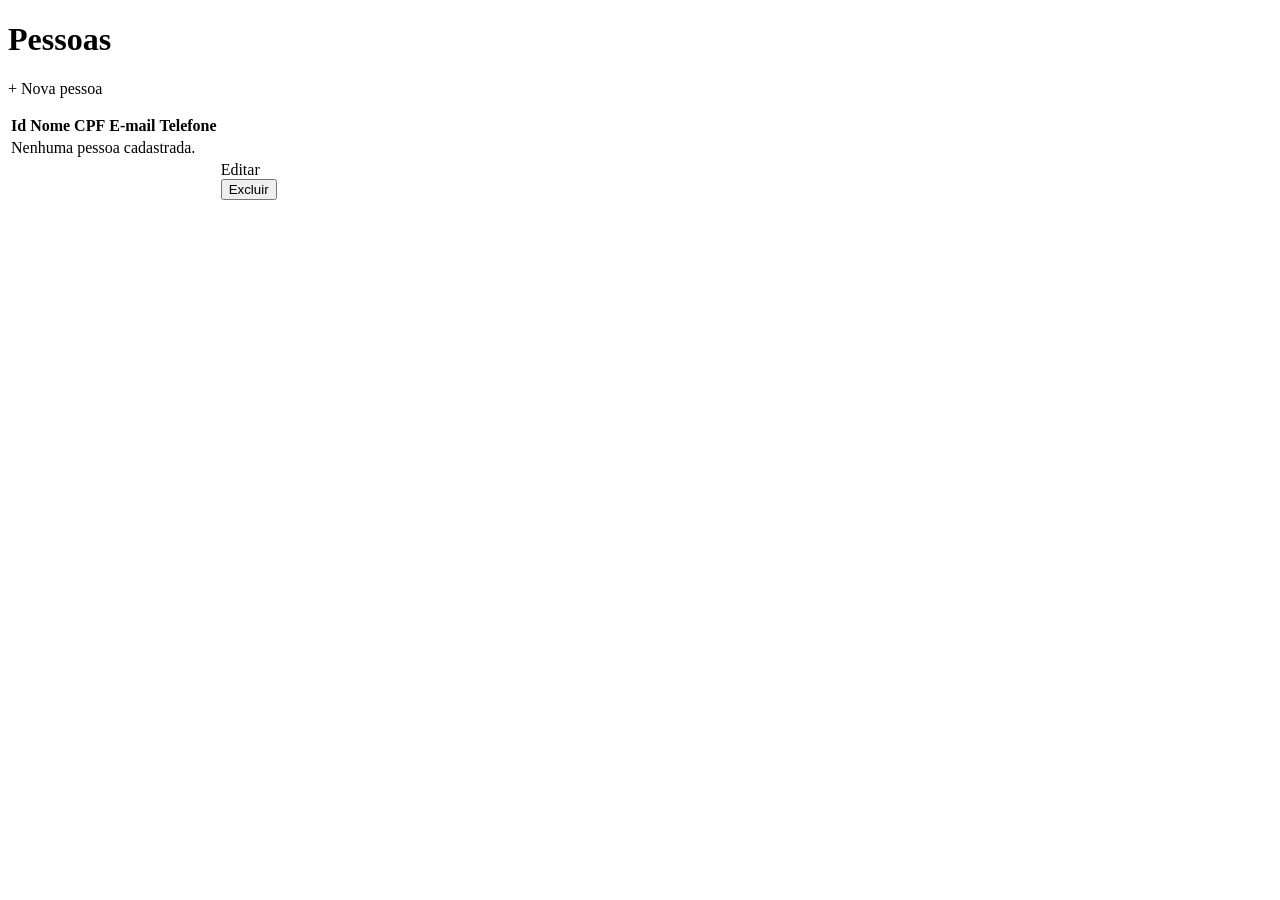
<file: src/main/resources/templates/pessoa/index.html>
<!DOCTYPE html>
<html lang="pt-BR" xmlns:th="http://www.thymeleaf.org">
<head>
    <meta charset="UTF-8">
    <meta name="viewport" content="width=device-width, initial-scale=1">
    <title>Pessoas - Garagem de Veículos</title>
    <link rel="stylesheet" th:href="@{/css/app.css}">
</head>
<body>
<div th:replace="~{fragments/layout :: topo('pessoas')}"></div>

<main class="pagina">
    <div class="cabecalho">
        <h1>Pessoas</h1>
        <a class="botao" th:href="@{/pessoas/novo}">+ Nova pessoa</a>
    </div>

    <!-- Mensagens enviadas pelo Controller (aparecem so se existirem) -->
    <p class="alerta sucesso" th:if="${mensagem}" th:text="${mensagem}"></p>
    <p class="alerta erro" th:if="${erro}" th:text="${erro}"></p>

    <div class="cartao tabela">
        <table>
            <thead>
            <tr>
                <th>Id</th>
                <th>Nome</th>
                <th>CPF</th>
                <th>E-mail</th>
                <th>Telefone</th>
                <th></th>
            </tr>
            </thead>
            <tbody>
            <tr th:if="${#lists.isEmpty(pessoas)}">
                <td class="vazio" colspan="6">Nenhuma pessoa cadastrada.</td>
            </tr>
            <tr th:each="x : ${pessoas}">
                <td th:text="${x.id}"></td>
                <td th:text="${x.nome}"></td>
                <td th:text="${x.cpf}"></td>
                <td th:text="${x.email}"></td>
                <td th:text="${x.telefone}"></td>
                <td class="acoes">
                    <a class="botao botao-cinza botao-pequeno" th:href="@{/pessoas/{id}/editar(id=${x.id})}">Editar</a>
                    <!-- Confirmacao antes de excluir -->
                    <form class="inline" method="post"
                          th:action="@{/pessoas/{id}/excluir(id=${x.id})}"
                          onsubmit="return confirm('Tem certeza que deseja excluir esta pessoa?');">
                        <button type="submit" class="botao botao-vermelho botao-pequeno">Excluir</button>
                    </form>
                </td>
            </tr>
            </tbody>
        </table>
    </div>
</main>
</body>
</html>
</file>
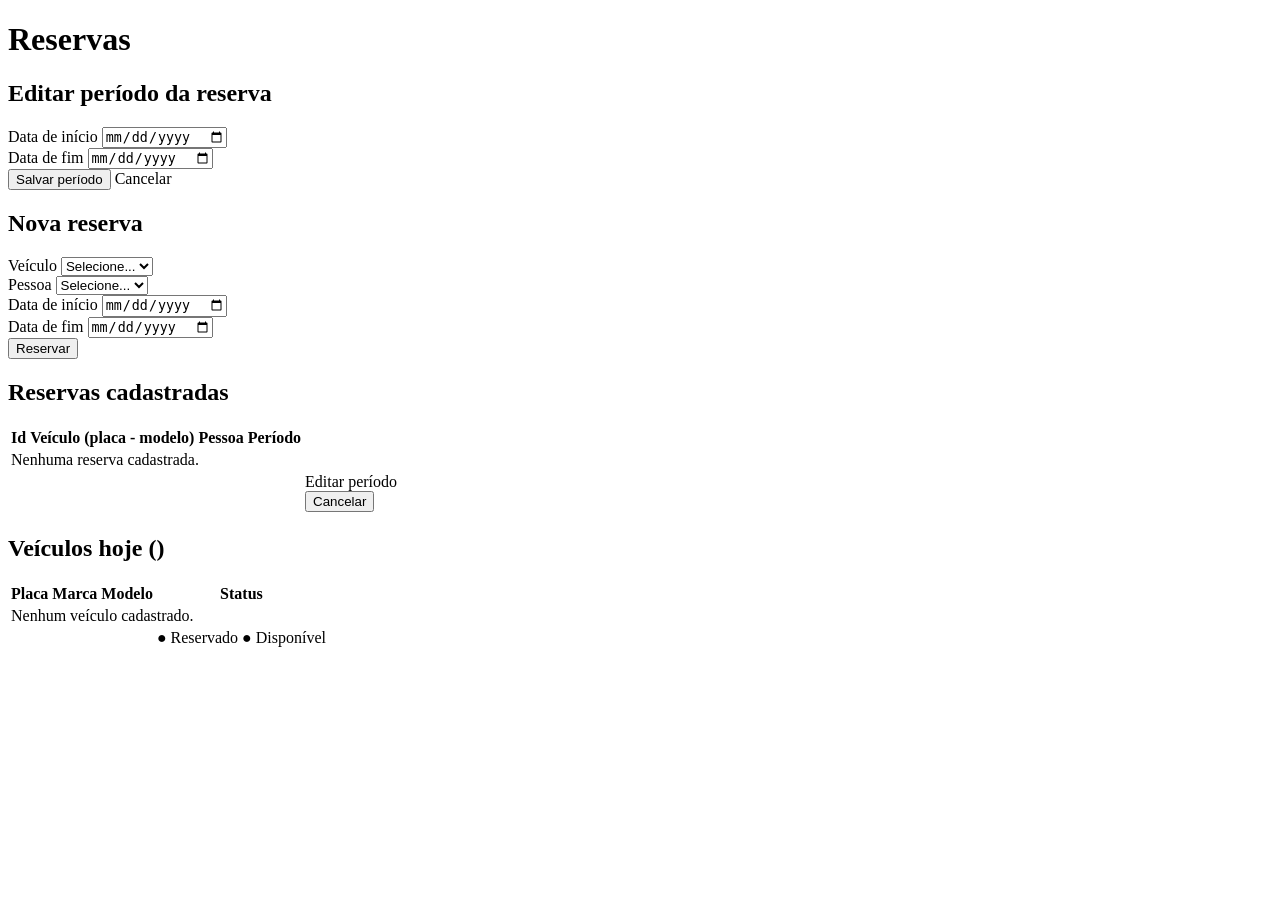
<file: src/main/resources/templates/reserva/index.html>
<!DOCTYPE html>
<html lang="pt-BR" xmlns:th="http://www.thymeleaf.org">
<head>
    <meta charset="UTF-8">
    <meta name="viewport" content="width=device-width, initial-scale=1">
    <title>Reservas - Garagem de Veículos</title>
    <link rel="stylesheet" th:href="@{/css/app.css}">
</head>
<body>
<div th:replace="~{fragments/layout :: topo('reservas')}"></div>

<main class="pagina">
    <div class="cabecalho">
        <h1>Reservas</h1>
    </div>

    <!-- Mensagens enviadas pelo Controller -->
    <p class="alerta sucesso" th:if="${mensagem}" th:text="${mensagem}"></p>
    <p class="alerta erro" th:if="${erro}" th:text="${erro}"></p>

    <!-- ============ EDITAR PERIODO (aparece so quando clicou em Editar) ============ -->
    <section class="cartao secao" th:if="${reservaEmEdicao}">
        <h2>Editar período da reserva <span th:text="${reservaEmEdicao.id}"></span></h2>
        <form method="post" th:action="@{/reservas/{id}/editar(id=${reservaEmEdicao.id})}">
            <div class="linha-form">
                <div>
                    <label for="editInicio">Data de início</label>
                    <input type="date" id="editInicio" name="dataInicio" th:value="${reservaEmEdicao.dataInicio}" required>
                </div>
                <div>
                    <label for="editFim">Data de fim</label>
                    <input type="date" id="editFim" name="dataFim" th:value="${reservaEmEdicao.dataFim}" required>
                </div>
            </div>
            <div class="botoes-form">
                <button type="submit" class="botao">Salvar período</button>
                <a class="botao botao-cinza" th:href="@{/}">Cancelar</a>
            </div>
        </form>
    </section>

    <!-- ============ NOVA RESERVA ============ -->
    <section class="cartao secao" th:unless="${reservaEmEdicao}">
        <h2>Nova reserva</h2>
        <form method="post" th:action="@{/reservas/novo}">
            <div class="linha-form">
                <div>
                    <label for="veiculoId">Veículo</label>
                    <select id="veiculoId" name="veiculoId" required>
                        <option value="">Selecione...</option>
                        <option th:each="v : ${veiculos}" th:value="${v.id}"
                                th:text="${v.placa + ' - ' + v.modelo}"></option>
                    </select>
                </div>
                <div>
                    <label for="pessoaId">Pessoa</label>
                    <select id="pessoaId" name="pessoaId" required>
                        <option value="">Selecione...</option>
                        <option th:each="p : ${pessoas}" th:value="${p.id}" th:text="${p.nome}"></option>
                    </select>
                </div>
                <div>
                    <label for="dataInicio">Data de início</label>
                    <input type="date" id="dataInicio" name="dataInicio" required>
                </div>
                <div>
                    <label for="dataFim">Data de fim</label>
                    <input type="date" id="dataFim" name="dataFim" required>
                </div>
            </div>
            <div class="botoes-form">
                <button type="submit" class="botao">Reservar</button>
            </div>
        </form>
    </section>

    <!-- ============ LISTA DE RESERVAS ============ -->
    <h2 class="titulo-secao">Reservas cadastradas</h2>
    <div class="cartao tabela">
        <table>
            <thead>
            <tr>
                <th>Id</th>
                <th>Veículo (placa - modelo)</th>
                <th>Pessoa</th>
                <th>Período</th>
                <th></th>
            </tr>
            </thead>
            <tbody>
            <tr th:if="${#lists.isEmpty(linhasReservas)}">
                <td class="vazio" colspan="5">Nenhuma reserva cadastrada.</td>
            </tr>
            <tr th:each="l : ${linhasReservas}">
                <td th:text="${l.reserva.id}"></td>
                <td th:text="${l.veiculo}"></td>
                <td th:text="${l.pessoa}"></td>
                <td th:text="${#temporals.format(l.reserva.dataInicio, 'dd/MM/yyyy') + ' a ' + #temporals.format(l.reserva.dataFim, 'dd/MM/yyyy')}"></td>
                <td class="acoes">
                    <a class="botao botao-cinza botao-pequeno" th:href="@{/reservas/{id}/editar(id=${l.reserva.id})}">Editar período</a>
                    <form class="inline" method="post"
                          th:action="@{/reservas/{id}/excluir(id=${l.reserva.id})}"
                          onsubmit="return confirm('Tem certeza que deseja cancelar esta reserva?');">
                        <button type="submit" class="botao botao-vermelho botao-pequeno">Cancelar</button>
                    </form>
                </td>
            </tr>
            </tbody>
        </table>
    </div>

    <!-- ============ STATUS DOS VEICULOS HOJE ============ -->
    <h2 class="titulo-secao">Veículos hoje (<span th:text="${#temporals.format(hoje, 'dd/MM/yyyy')}"></span>)</h2>
    <div class="cartao tabela">
        <table>
            <thead>
            <tr>
                <th>Placa</th>
                <th>Marca</th>
                <th>Modelo</th>
                <th>Status</th>
            </tr>
            </thead>
            <tbody>
            <tr th:if="${#lists.isEmpty(linhasVeiculos)}">
                <td class="vazio" colspan="4">Nenhum veículo cadastrado.</td>
            </tr>
            <tr th:each="l : ${linhasVeiculos}">
                <td th:text="${l.veiculo.placa}"></td>
                <td th:text="${l.veiculo.marca}"></td>
                <td th:text="${l.veiculo.modelo}"></td>
                <td>
                    <span class="reservado" th:if="${l.reservado}">● Reservado</span>
                    <span class="disponivel" th:unless="${l.reservado}">● Disponível</span>
                </td>
            </tr>
            </tbody>
        </table>
    </div>
</main>
</body>
</html>
</file>
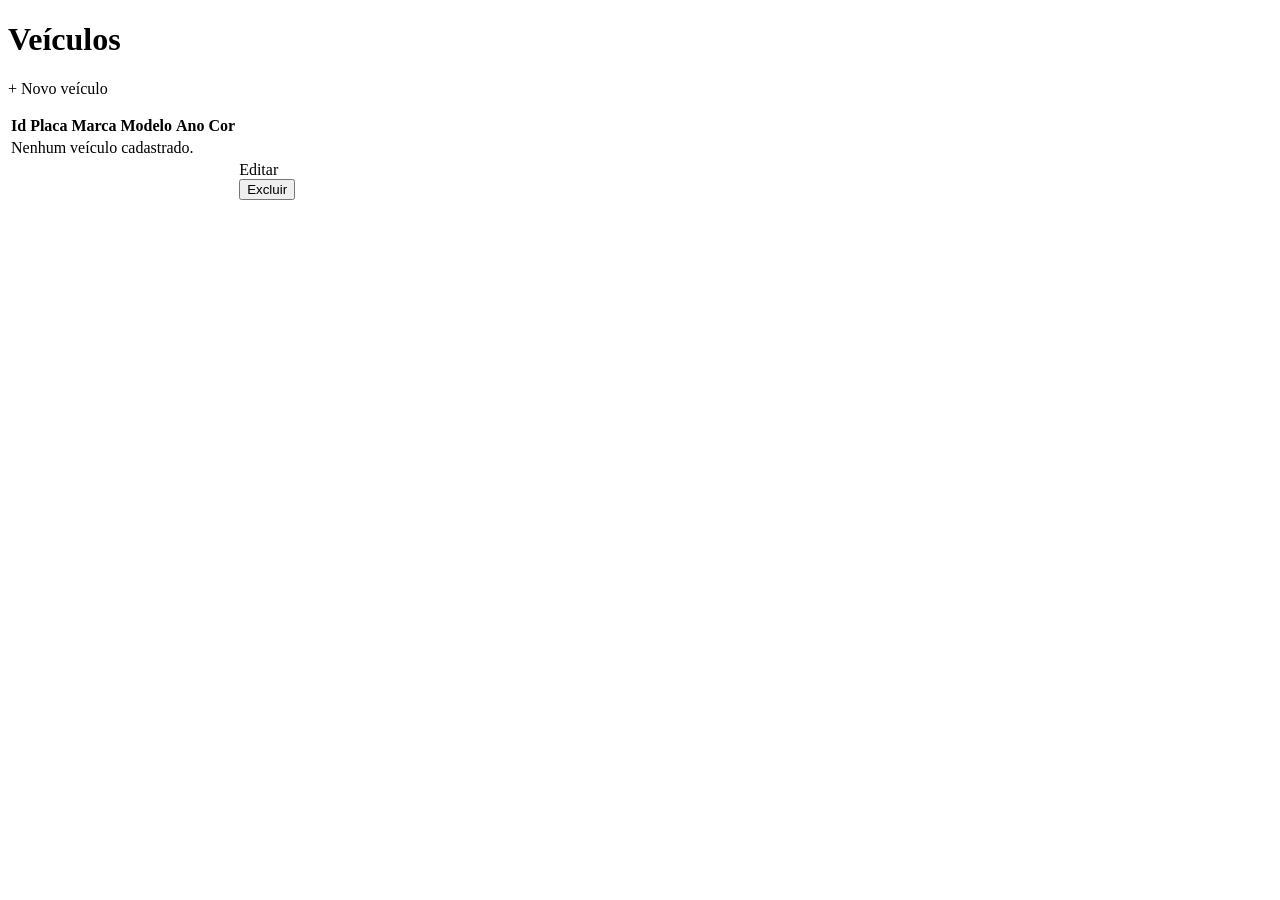
<file: src/main/resources/templates/veiculo/index.html>
<!DOCTYPE html>
<html lang="pt-BR" xmlns:th="http://www.thymeleaf.org">
<head>
    <meta charset="UTF-8">
    <meta name="viewport" content="width=device-width, initial-scale=1">
    <title>Veículos - Garagem de Veículos</title>
    <link rel="stylesheet" th:href="@{/css/app.css}">
</head>
<body>
<div th:replace="~{fragments/layout :: topo('veiculos')}"></div>

<main class="pagina">
    <div class="cabecalho">
        <h1>Veículos</h1>
        <a class="botao" th:href="@{/veiculos/novo}">+ Novo veículo</a>
    </div>

    <!-- Mensagens enviadas pelo Controller (aparecem so se existirem) -->
    <p class="alerta sucesso" th:if="${mensagem}" th:text="${mensagem}"></p>
    <p class="alerta erro" th:if="${erro}" th:text="${erro}"></p>

    <div class="cartao tabela">
        <table>
            <thead>
            <tr>
                <th>Id</th>
                <th>Placa</th>
                <th>Marca</th>
                <th>Modelo</th>
                <th>Ano</th>
                <th>Cor</th>
                <th></th>
            </tr>
            </thead>
            <tbody>
            <tr th:if="${#lists.isEmpty(veiculos)}">
                <td class="vazio" colspan="7">Nenhum veículo cadastrado.</td>
            </tr>
            <tr th:each="x : ${veiculos}">
                <td th:text="${x.id}"></td>
                <td th:text="${x.placa}"></td>
                <td th:text="${x.marca}"></td>
                <td th:text="${x.modelo}"></td>
                <td th:text="${x.ano}"></td>
                <td th:text="${x.cor}"></td>
                <td class="acoes">
                    <a class="botao botao-cinza botao-pequeno" th:href="@{/veiculos/{id}/editar(id=${x.id})}">Editar</a>
                    <!-- Confirmacao antes de excluir -->
                    <form class="inline" method="post"
                          th:action="@{/veiculos/{id}/excluir(id=${x.id})}"
                          onsubmit="return confirm('Tem certeza que deseja excluir este veículo?');">
                        <button type="submit" class="botao botao-vermelho botao-pequeno">Excluir</button>
                    </form>
                </td>
            </tr>
            </tbody>
        </table>
    </div>
</main>
</body>
</html>
</file>
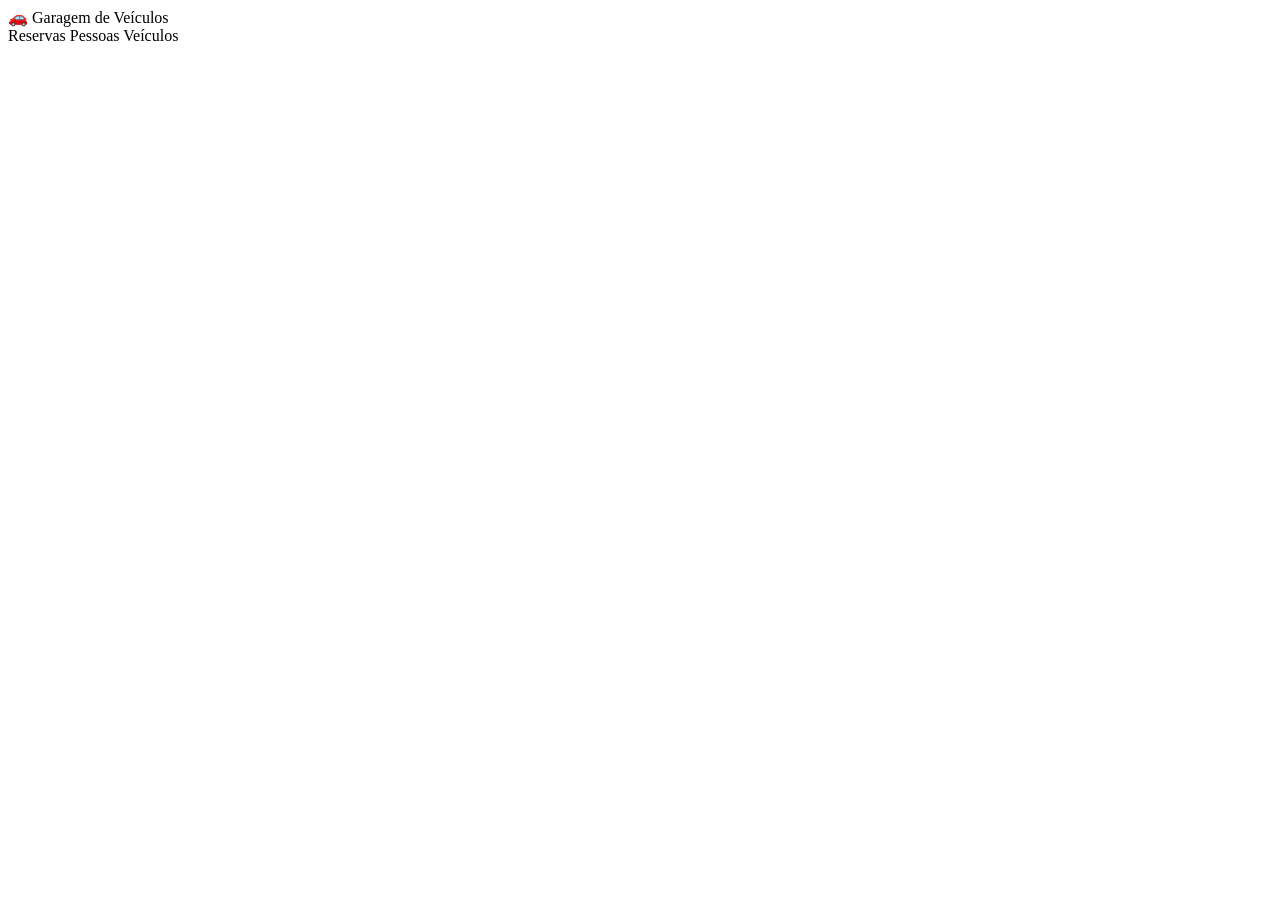
<file: src/main/resources/templates/fragments/layout.html>
<!DOCTYPE html>
<html lang="pt-BR" xmlns:th="http://www.thymeleaf.org">
<body>
<!-- Menu reutilizado por todas as telas. Parametro: pagina ativa (reservas, pessoas, veiculos) -->
<header class="topo" th:fragment="topo(ativa)">
    <div class="topo-conteudo">
        <span class="marca">🚗 Garagem de Veículos</span>
        <nav class="menu">
            <a th:href="@{/}" th:classappend="${ativa == 'reservas'} ? 'ativo'">Reservas</a>
            <a th:href="@{/pessoas}" th:classappend="${ativa == 'pessoas'} ? 'ativo'">Pessoas</a>
            <a th:href="@{/veiculos}" th:classappend="${ativa == 'veiculos'} ? 'ativo'">Veículos</a>
        </nav>
    </div>
</header>
</body>
</html>
</file>
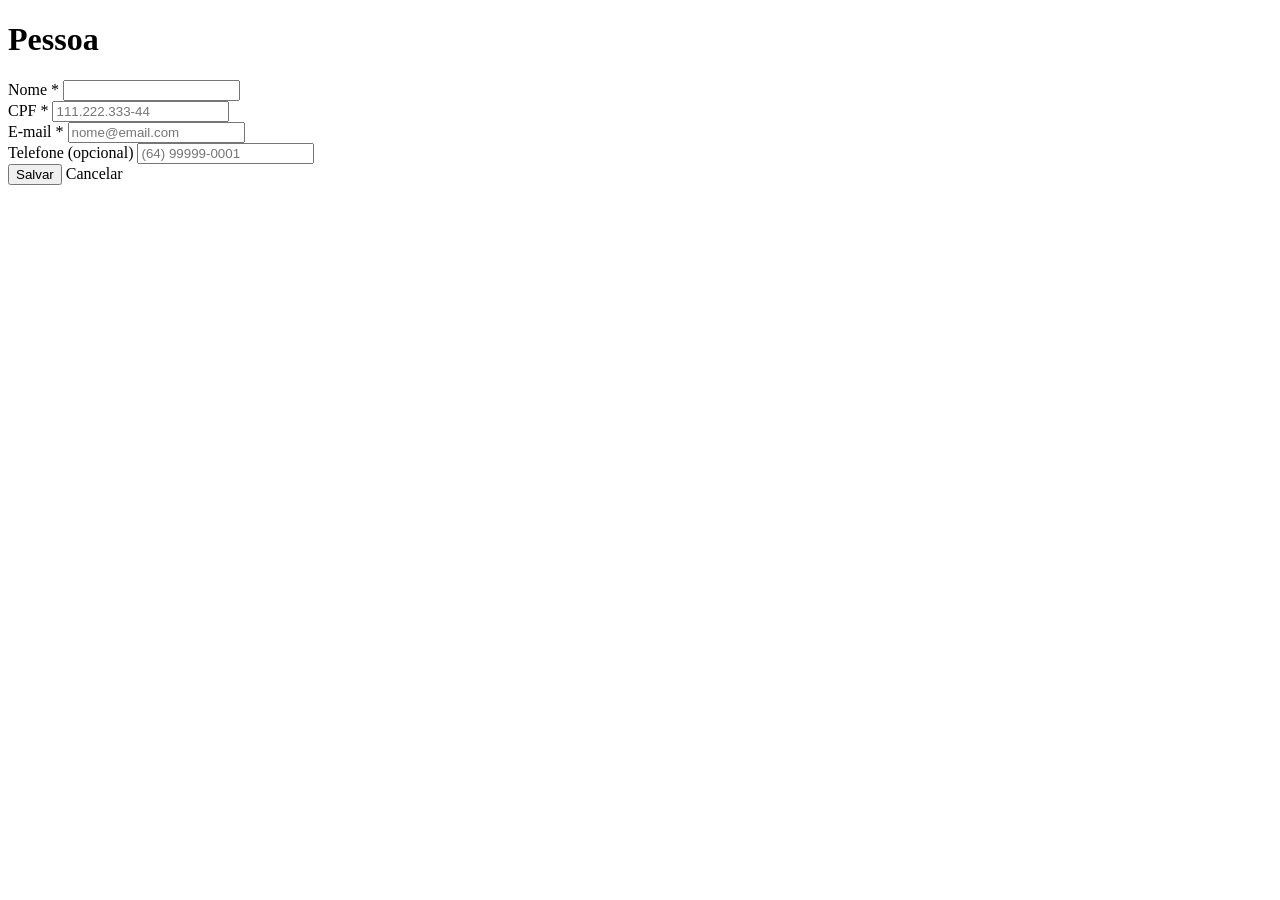
<file: src/main/resources/templates/pessoa/PessoaForm.html>
<!DOCTYPE html>
<html lang="pt-BR" xmlns:th="http://www.thymeleaf.org">
<head>
    <meta charset="UTF-8">
    <meta name="viewport" content="width=device-width, initial-scale=1">
    <title>Pessoa - Garagem de Veículos</title>
    <link rel="stylesheet" th:href="@{/css/app.css}">
</head>
<body>
<div th:replace="~{fragments/layout :: topo('pessoas')}"></div>

<main class="pagina estreita">
    <!-- O mesmo formulario serve para CADASTRAR (id = 0) e EDITAR (id > 0) -->
    <h1 th:text="${pessoa.id == 0} ? 'Nova pessoa' : 'Editar pessoa'">Pessoa</h1>

    <form class="cartao" method="post" th:object="${pessoa}"
          th:action="${pessoa.id == 0} ? @{/pessoas/novo} : @{/pessoas/{id}/editar(id=${pessoa.id})}">

        <label for="nome">Nome *</label>
        <input type="text" id="nome" th:field="*{nome}" placeholder="" th:errorclass="campo-erro">
        <div class="msg-erro" th:if="${#fields.hasErrors('nome')}" th:errors="*{nome}"></div>

        <label for="cpf">CPF *</label>
        <input type="text" id="cpf" th:field="*{cpf}" placeholder="111.222.333-44" th:errorclass="campo-erro">
        <div class="msg-erro" th:if="${#fields.hasErrors('cpf')}" th:errors="*{cpf}"></div>

        <label for="email">E-mail *</label>
        <input type="text" id="email" th:field="*{email}" placeholder="nome@email.com" th:errorclass="campo-erro">
        <div class="msg-erro" th:if="${#fields.hasErrors('email')}" th:errors="*{email}"></div>

        <label for="telefone">Telefone (opcional)</label>
        <input type="text" id="telefone" th:field="*{telefone}" placeholder="(64) 99999-0001" th:errorclass="campo-erro">

        <div class="botoes-form">
            <button type="submit" class="botao">Salvar</button>
            <a class="botao botao-cinza" th:href="@{/pessoas}">Cancelar</a>
        </div>
    </form>
</main>
</body>
</html>
</file>
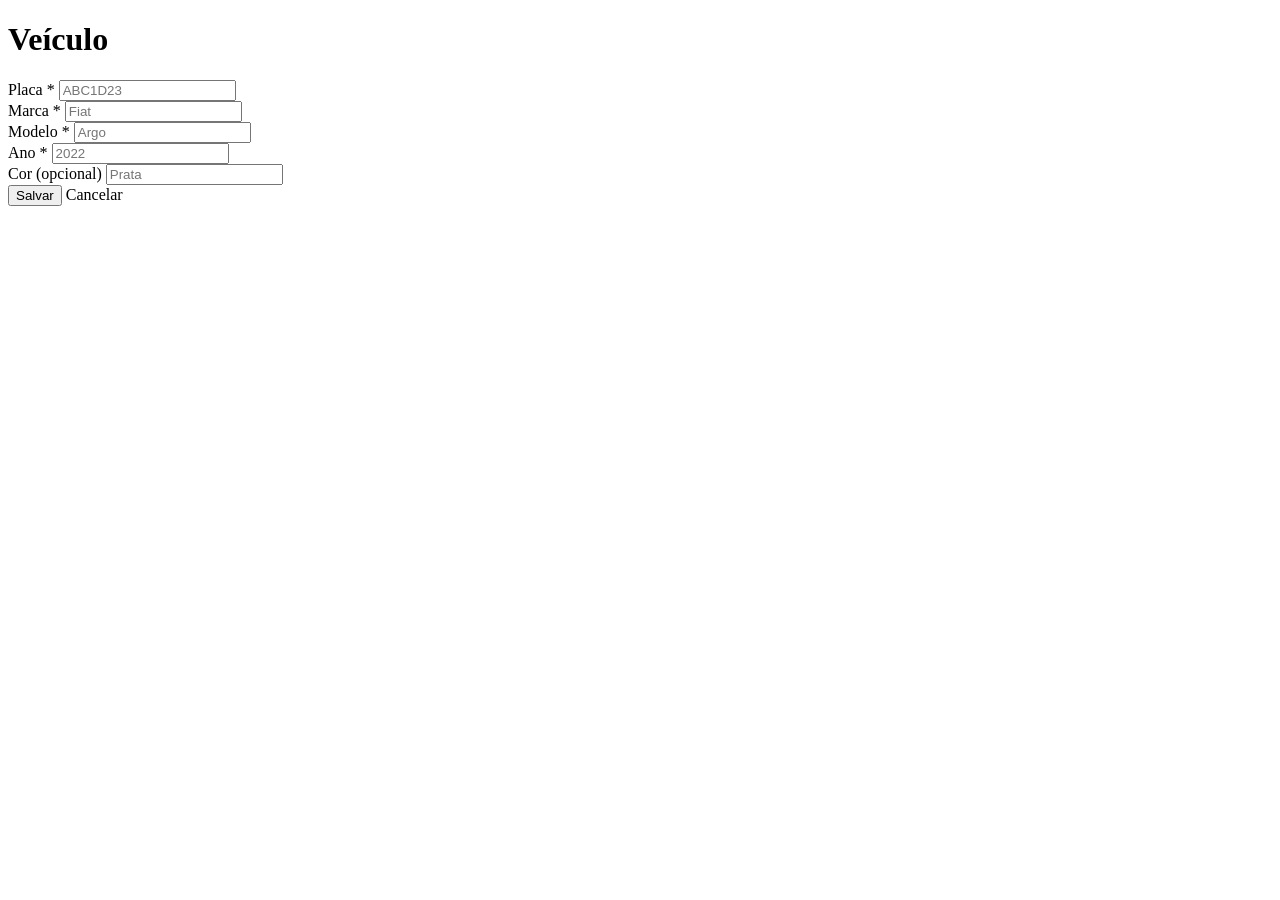
<file: src/main/resources/templates/veiculo/VeiculoForm.html>
<!DOCTYPE html>
<html lang="pt-BR" xmlns:th="http://www.thymeleaf.org">
<head>
    <meta charset="UTF-8">
    <meta name="viewport" content="width=device-width, initial-scale=1">
    <title>Veículo - Garagem de Veículos</title>
    <link rel="stylesheet" th:href="@{/css/app.css}">
</head>
<body>
<div th:replace="~{fragments/layout :: topo('veiculos')}"></div>

<main class="pagina estreita">
    <!-- O mesmo formulario serve para CADASTRAR (id = 0) e EDITAR (id > 0) -->
    <h1 th:text="${veiculo.id == 0} ? 'Novo veículo' : 'Editar veículo'">Veículo</h1>

    <form class="cartao" method="post" th:object="${veiculo}"
          th:action="${veiculo.id == 0} ? @{/veiculos/novo} : @{/veiculos/{id}/editar(id=${veiculo.id})}">

        <label for="placa">Placa *</label>
        <input type="text" id="placa" th:field="*{placa}" placeholder="ABC1D23" th:errorclass="campo-erro">
        <div class="msg-erro" th:if="${#fields.hasErrors('placa')}" th:errors="*{placa}"></div>

        <label for="marca">Marca *</label>
        <input type="text" id="marca" th:field="*{marca}" placeholder="Fiat" th:errorclass="campo-erro">
        <div class="msg-erro" th:if="${#fields.hasErrors('marca')}" th:errors="*{marca}"></div>

        <label for="modelo">Modelo *</label>
        <input type="text" id="modelo" th:field="*{modelo}" placeholder="Argo" th:errorclass="campo-erro">
        <div class="msg-erro" th:if="${#fields.hasErrors('modelo')}" th:errors="*{modelo}"></div>

        <label for="ano">Ano *</label>
        <input type="number" id="ano" th:field="*{ano}" placeholder="2022" th:errorclass="campo-erro">
        <div class="msg-erro" th:if="${#fields.hasErrors('ano')}" th:errors="*{ano}"></div>

        <label for="cor">Cor (opcional)</label>
        <input type="text" id="cor" th:field="*{cor}" placeholder="Prata" th:errorclass="campo-erro">

        <div class="botoes-form">
            <button type="submit" class="botao">Salvar</button>
            <a class="botao botao-cinza" th:href="@{/veiculos}">Cancelar</a>
        </div>
    </form>
</main>
</body>
</html>
</file>
